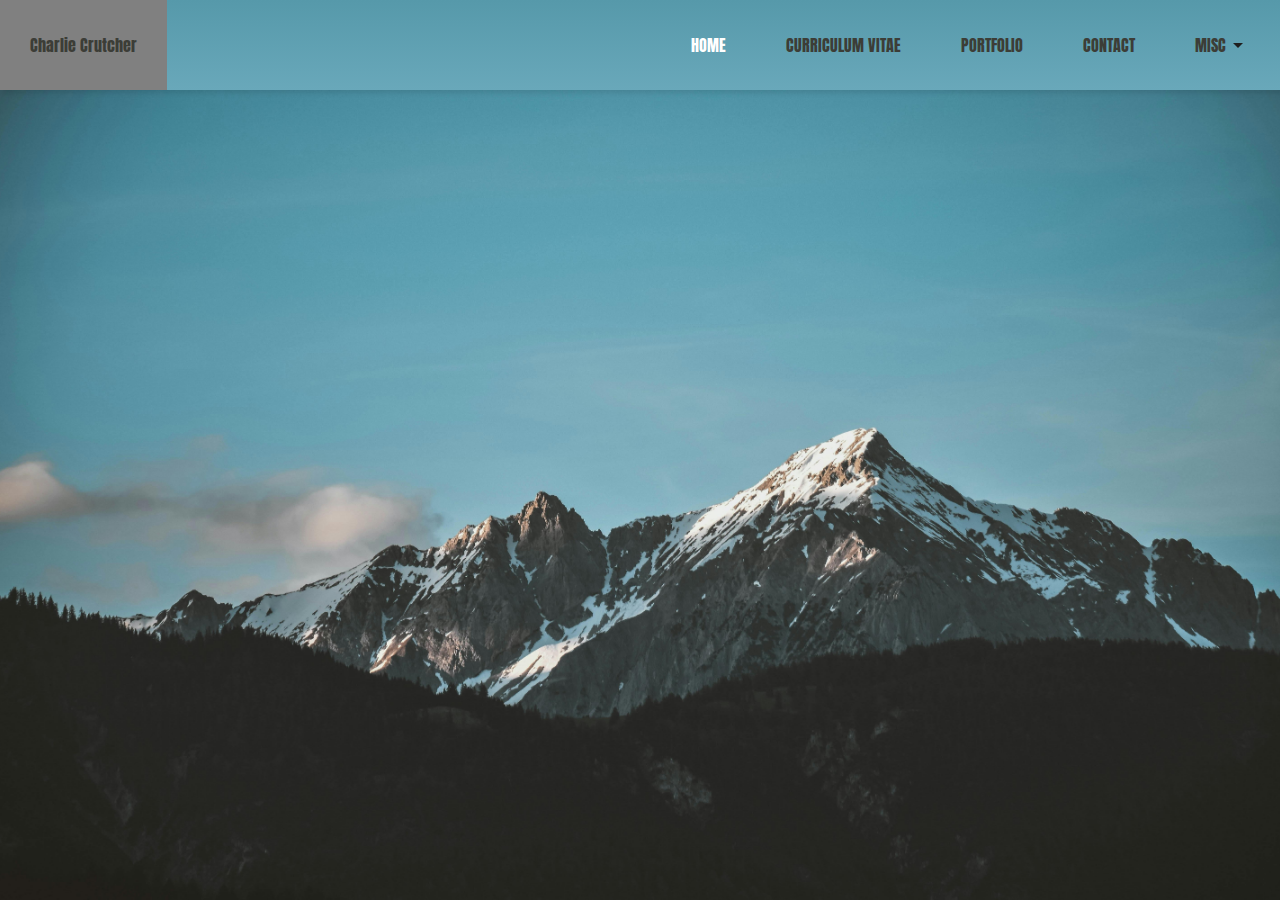
<file: index.html>
<!DOCTYPE html>
<html>
    <head>
        <meta charset="utf-8">
        <meta http-equiv="X-UA-Compatible" content="IE=edge">
        <title>Home | Charlie Mark Crutcher</title>
        <meta name="description" content="">
        <meta name="viewport" content="width=device-width, initial-scale=1">
        <link rel="stylesheet" href="styles/mystyles.css">
        <link rel="preconnect" href="https://fonts.googleapis.com">
        <link rel="preconnect" href="https://fonts.gstatic.com" crossorigin>
        <link href="https://fonts.googleapis.com/css2?family=Anton&display=swap" rel="stylesheet">
    </head>
    <body>
        <nav>

            <!-- ===== MOBILE NAVBAR (SIDEBAR) ===== -->
            <ul class="sidebar">
                <li onclick="hideSidebar()"><a style="cursor: pointer;"><svg xmlns="http://www.w3.org/2000/svg" height="24px" viewBox="0 -960 960 960" width="24px" fill="#3C3D37"><path d="m256-200-56-56 224-224-224-224 56-56 224 224 224-224 56 56-224 224 224 224-56 56-224-224-224 224Z"/></svg></a></li>
                <li>
                    <a href="#" class="active">HOME</a>
                </li>
                <li>
                    <a href="cv.html">CURRICULUM VITAE</a>
                </li>
                <li>
                    <a href="./pages/portfolio.html">PORTFOLIO</a>
                </li>
                <li>
                    <a href="./pages/contact.html">CONTACT</a>
                </li>
            </ul>

            <!-- ===== DESKTOP NAVBAR ===== -->
            <ul>
                <li><a>Charlie Crutcher</a></li>
                <li class="hideOnMobile">
                    <a href="#" class = "active">HOME</a>
                </li>
                <li class="hideOnMobile">
                    <a href="cv.html">CURRICULUM VITAE</a>
                </li>
                <li class="hideOnMobile">
                    <a href="./pages/portfolio.html">PORTFOLIO</a>
                </li>
                <li class="hideOnMobile">
                    <a href="./pages/contact.html">CONTACT</a>
                </li>
                <li class="hideOnMobile moreButton" onclick=toggleMorebar()>
                    <a style="cursor: pointer;">MISC<svg xmlns="http://www.w3.org/2000/svg" height="24px" viewBox="0 -960 960 960" width="24px" fill="#1f1f1f"><path d="M480-360 280-560h400L480-360Z"/></svg></a>
                </li>
                <li class="menuButton" onclick=showSidebar()>
                    <a href="#"><svg xmlns="http://www.w3.org/2000/svg" height="24px" viewBox="0 -960 960 960" width="24px" fill="#3C3D37"><path d="M120-240v-80h720v80H120Zm0-200v-80h720v80H120Zm0-200v-80h720v80H120Z"/></svg></a>
                </li>

                <!-- == MOREBAR (MISC) == -->
                <ul class="morebar">
                    <li style="cursor: pointer";>
                        <a href="./pages/game-dev.html">Game Dev</a>
                        <a href="./pages/photography.html">Photography</a>
                        <a href="#">Experience</a>
                    </li>
                </ul>
            </ul>
        </nav>
        <div class="myBody">
        </div>
        <script src="scripts/myscripts.js">Hello</script>
    </body>
</html>
</file>
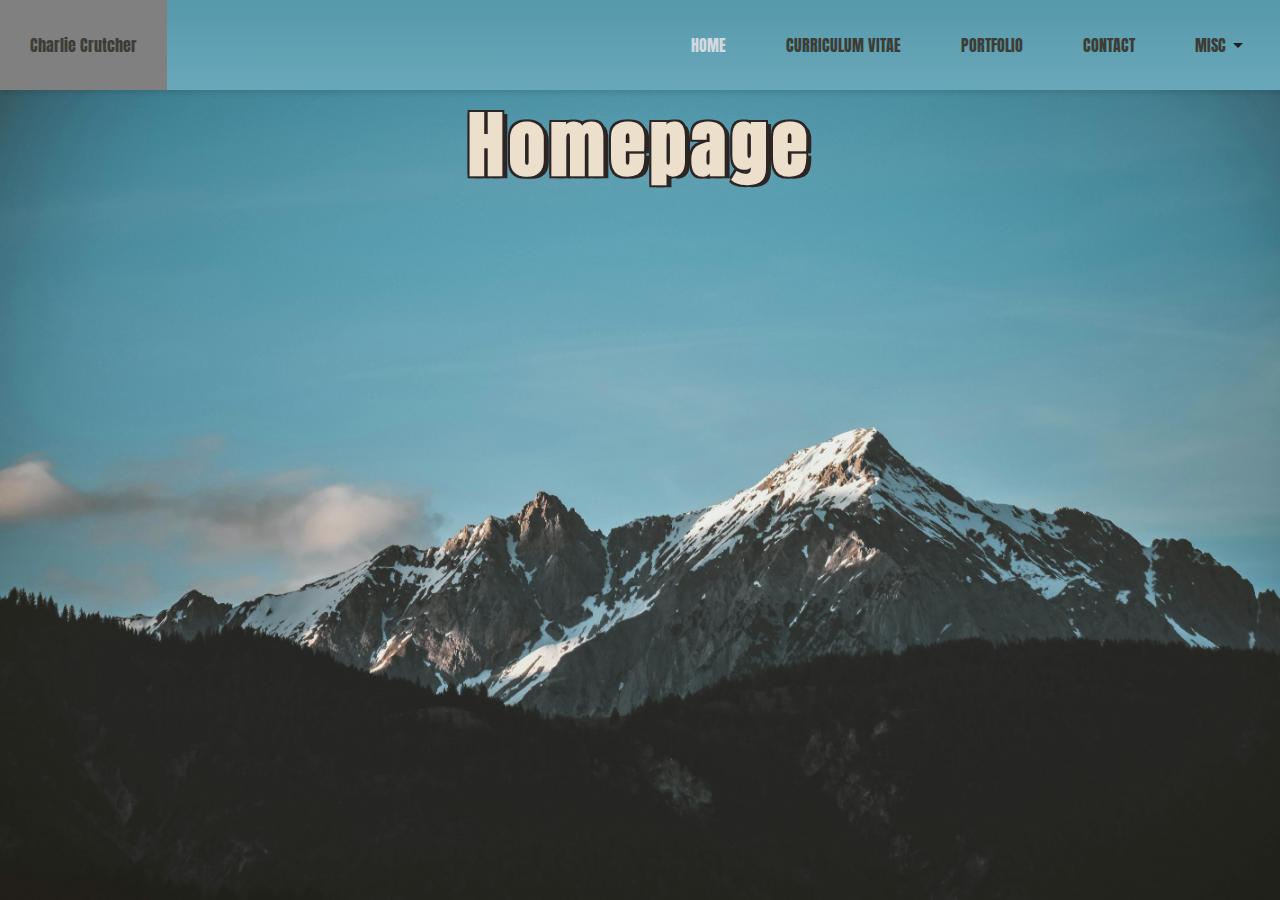
<file: templates/index.html>
<!DOCTYPE html>
<html>
<head>
    <meta charset="utf-8">
    <meta http-equiv="X-UA-Compatible" content="IE=edge">
    <title>Home | Charlie Mark Crutcher</title>
    <meta name="description" content="Charlie's programming portfolio homepage">
    <meta name="keywords" content="HTML,CSS,JavaScript,Python,Discord.py,Portfolio">
    <meta name="viewport" content="width=device-width, initial-scale=1">
    <link rel="stylesheet" href="../static/css/mystyles.css">
    <link rel="preconnect" href="https://fonts.googleapis.com">
    <link rel="preconnect" href="https://fonts.gstatic.com" crossorigin>
    <link href="https://fonts.googleapis.com/css2?family=Anton&display=swap" rel="stylesheet">
</head>
<body>
    <nav>
        <!-- ===== DESKTOP NAVBAR ===== -->
        <ul>
            <li><a>Charlie Crutcher</a></li>
            <li class="hideOnMobile">
                <a href="#" class = "active">HOME</a>
            </li>
            <li class="hideOnMobile">
                <a href="cv.html">CURRICULUM VITAE</a>
            </li>
            <li class="hideOnMobile">
                <a href="portfolio.html">PORTFOLIO</a>
            </li>
            <li class="hideOnMobile">
                <a href="contact.html">CONTACT</a>
            </li>
            <li class="hideOnMobile moreButton" onclick=toggleMorebar()>
                <a style="cursor: pointer;">MISC<svg xmlns="http://www.w3.org/2000/svg" height="24px" viewBox="0 -960 960 960" width="24px" fill="#1f1f1f"><path d="M480-360 280-560h400L480-360Z"/></svg></a>
            </li>
            <li class="menuButton" onclick=showSidebar()> <!-- Can only see when in mobile mode (less than 800px width)-->
                <a href="#"><svg xmlns="http://www.w3.org/2000/svg" height="24px" viewBox="0 -960 960 960" width="24px" fill="#3C3D37"><path d="M120-240v-80h720v80H120Zm0-200v-80h720v80H120Zm0-200v-80h720v80H120Z"/></svg></a>
            </li>
        </ul>
        <!-- ===== MOBILE NAVBAR (SIDEBAR) ===== -->
        <ul class="sidebar">
            <li onclick="hideSidebar()"><a style="cursor: pointer;"><svg xmlns="http://www.w3.org/2000/svg" height="24px" viewBox="0 -960 960 960" width="24px" fill="#3C3D37"><path d="m256-200-56-56 224-224-224-224 56-56 224 224 224-224 56 56-224 224 224 224-56 56-224-224-224 224Z"/></svg></a></li>
            <li>
                <a href="#" class="active">HOME</a>
            </li>
            <li>
                <a href="cv.html">CURRICULUM VITAE</a>
            </li>
            <li>
                <a href="portfolio.html">PORTFOLIO</a>
            </li>
            <li>
                <a href="contact.html">CONTACT</a>
            </li>
            <li>
                <a class="noHover"></a>
            </li>
            <li>
                <a href="game-dev.html" class="lowerSideBar">GAME DEV</a>
            </li>
            <li>
                <a href="photography.html" class="lowerSideBar">PHOTOGRAPHY</a>
            </li>
        </ul>
        <!-- ===== MOREBAR (MISC) ===== -->
        <ul class="morebar">
            <li>
                <a href="game-dev.html">GAME DEV</a>
            </li>
            <li>
                <a href="photography.html">PHOTOGRAPHY</a>
            </li>
        </ul>
    </nav>
    <div class="myBody">
        <h1>Homepage</h1>
    </div>
    <script src="../static/js/myscripts.js">Hello</script>
</body>
</html>
</file>
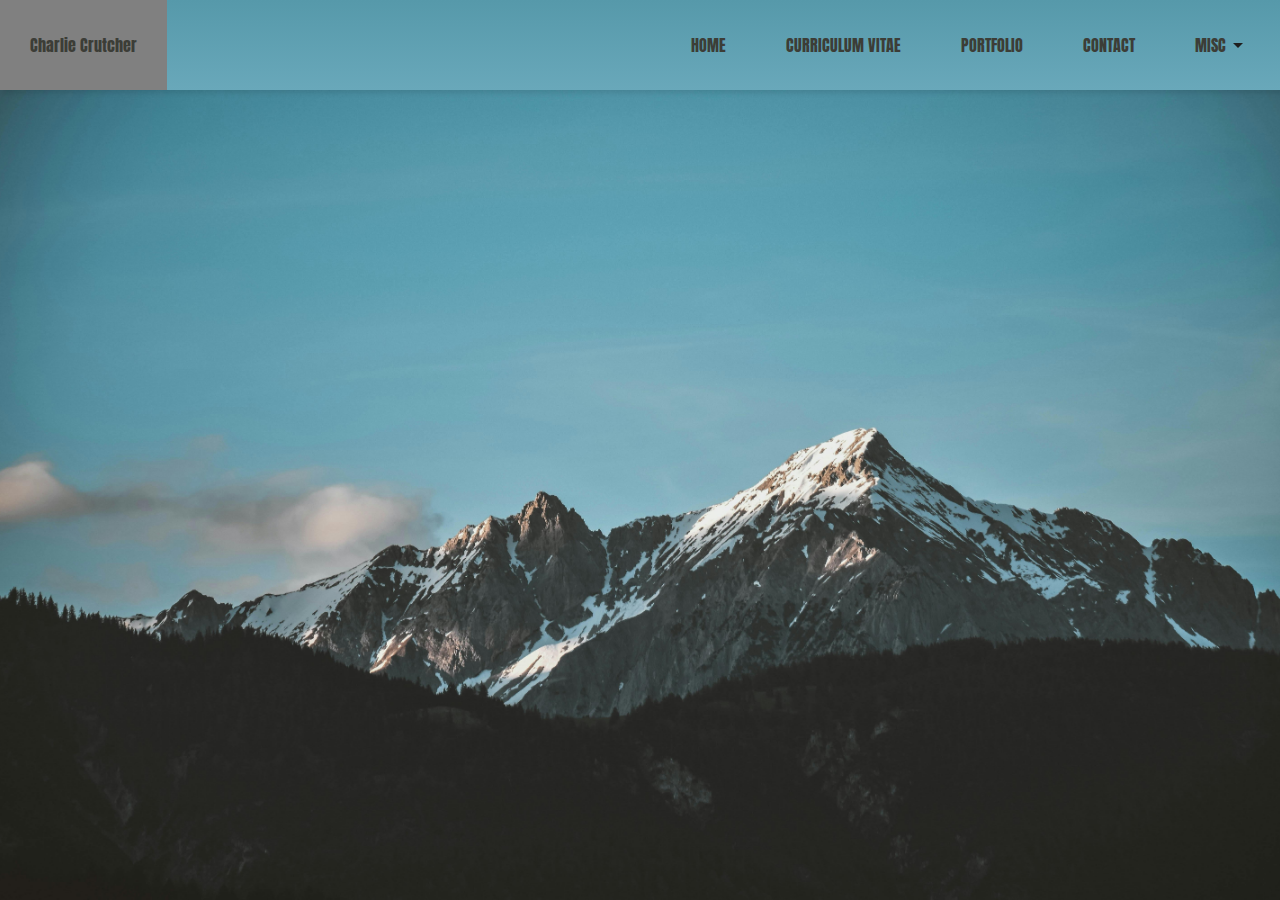
<file: pages/photography.html>
<!DOCTYPE html>
<html lang="en">
<head>
    <meta charset="UTF-8">
    <meta name="viewport" content="width=device-width, initial-scale=1.0">
    <title>Misc > Photography | Charlie Mark Crutcher</title>
    <meta name="description" content="">
    <meta name="viewport" content="width=device-width, initial-scale=1">
    <link rel="stylesheet" href="../styles/mystyles.css">
    <link rel="preconnect" href="https://fonts.googleapis.com">
    <link rel="preconnect" href="https://fonts.gstatic.com" crossorigin>
    <link href="https://fonts.googleapis.com/css2?family=Anton&display=swap" rel="stylesheet">
</head>
<body>
    <nav>

        <!-- ===== MOBILE NAVBAR (SIDEBAR) ===== -->
        <ul class="sidebar">
            <li onclick="hideSidebar()">
                <a style="cursor: pointer;"><svg xmlns="http://www.w3.org/2000/svg" height="24px" viewBox="0 -960 960 960" width="24px" fill="#3C3D37"><path d="m256-200-56-56 224-224-224-224 56-56 224 224 224-224 56 56-224 224 224 224-56 56-224-224-224 224Z"/></svg></a>
            </li>
            <li>
                <a href="../index.html">HOME</a>
            </li>
            <li>
                <a href="cv.html">CURRICULUM VITAE</a>
            </li>
            <li>
                <a href="./pages/portfolio.html">PORTFOLIO</a>
            </li>
            <li>
                <a href="./pages/contact.html">CONTACT</a>
            </li>
        </ul>

        <!-- ===== MOBILE MISC BAR (MOREBAR) ===== -->
         <ul class="mobileMorebar">
            <li>
                <a href="#" class="active">PHOTOGRAPHY</a>
            </li>
         </ul>

        <!-- ===== DESKTOP NAVBAR ===== -->
        <ul>
            <li><a>Charlie Crutcher</a></li>
            <li class="hideOnMobile">
                <a href="../index.html">HOME</a>
            </li>
            <li class="hideOnMobile">
                <a href="cv.html">CURRICULUM VITAE</a>
            </li>
            <li class="hideOnMobile">
                <a href="./pages/portfolio.html">PORTFOLIO</a>
            </li>
            <li class="hideOnMobile">
                <a href="./pages/contact.html">CONTACT</a>
            </li>
            <li class="hideOnMobile moreButton" onclick=toggleMorebar()>
                <a style="cursor: pointer;">MISC<svg xmlns="http://www.w3.org/2000/svg" height="24px" viewBox="0 -960 960 960" width="24px" fill="#1f1f1f"><path d="M480-360 280-560h400L480-360Z"/></svg></a>
            </li>
            <li class="menuButton" onclick=showSidebar()>
                <a href="#"><svg xmlns="http://www.w3.org/2000/svg" height="24px" viewBox="0 -960 960 960" width="24px" fill="#3C3D37"><path d="M120-240v-80h720v80H120Zm0-200v-80h720v80H120Zm0-200v-80h720v80H120Z"/></svg></a>
            </li>

            <!-- == DESKTOP MOREBAR (MISC) == -->
            <ul class="morebar active">
                <li style="cursor: pointer">
                    <a href="#" class="active">Photography</a>
                </li>
            </ul>
        </ul>
    </nav>
    <script src="../scripts/myscripts.js">Hello</script>
</body>
</html>
</file>
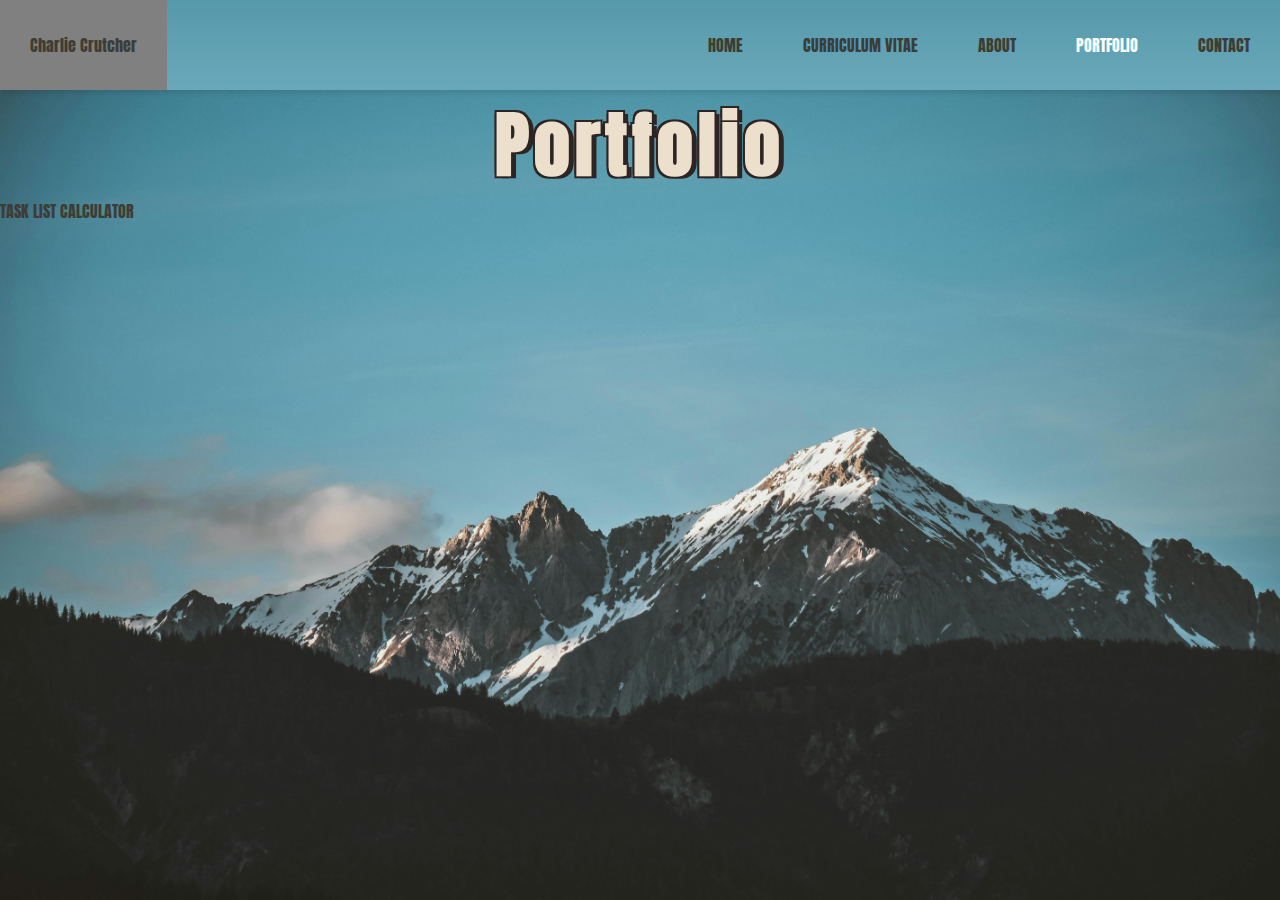
<file: pages/portfolio.html>
<!DOCTYPE html>
<html>
    <head>
        <meta charset="utf-8">
        <meta http-equiv="X-UA-Compatible" content="IE=edge">
        <title>Programming Portfolio | Charlie Mark Crutcher</title>
        <meta name="description" content="">
        <meta name="viewport" content="width=device-width, initial-scale=1">
        <link rel="stylesheet" href="../styles/mystyles.css">
        <link rel="preconnect" href="https://fonts.googleapis.com">
        <link rel="preconnect" href="https://fonts.gstatic.com" crossorigin>
        <link href="https://fonts.googleapis.com/css2?family=Anton&display=swap" rel="stylesheet">
    </head>
    <body>
        <nav>
            <ul class="sidebar">
                <li onclick="hideSidebar()"><a style="cursor: pointer;"><svg xmlns="http://www.w3.org/2000/svg" height="24px" viewBox="0 -960 960 960" width="24px" fill="#3C3D37"><path d="m256-200-56-56 224-224-224-224 56-56 224 224 224-224 56 56-224 224 224 224-56 56-224-224-224 224Z"/></svg></a></li>
                <li>
                    <a href="/index.html">HOME</a>
                </li>
                <li>
                    <a href="cv.html">CURRICULUM VITAE</a>
                </li>
                <li>
                    <a href="#" class="active">ABOUT</a>
                </li>
                <li>
                    <a href="portfolio.html">PORTFOLIO</a>
                </li>
                <li>
                    <a href="contact.html">CONTACT</a>
                </li>
            </ul>
            <ul>
                <li><a>Charlie Crutcher</a></li>
                <li class="hideOnMobile">
                    <a href="/index.html">HOME</a>
                </li>
                <li class="hideOnMobile">
                    <a href="cv.html">CURRICULUM VITAE</a>
                </li>
                <li class="hideOnMobile">
                    <a href="about.html">ABOUT</a>
                </li>
                <li class="hideOnMobile">
                    <a href="#" class="active">PORTFOLIO</a>
                </li>
                <li class="hideOnMobile">
                    <a href="contact.html">CONTACT</a>
                </li>
                <li class="menuButton" onclick=showSidebar()>
                    <a href="#"><svg xmlns="http://www.w3.org/2000/svg" height="24px" viewBox="0 -960 960 960" width="24px" fill="#3C3D37"><path d="M120-240v-80h720v80H120Zm0-200v-80h720v80H120Zm0-200v-80h720v80H120Z"/></svg></a>
                </li>
            </ul>
        </nav>

        <div class="myBody">
            <h1>Portfolio</h1>
            <!-- Task List Panel -->
            <div class="panel" id="tasklist">
                <h2 id="inverth2">Task List</h2>
                <input type="text" id="taskListInput" placeholder="Type your tasks in here!">
                <span onclick="newElement()" class="addBtn">Add</span>
                <br>
                <br>
                <ul id="taskListUL">
                    <li>No current tasks.</li>
                </ul>
                <br>
                <a id="closeMe" href="#home">Return</a>
            </div>
            <!-- END -->

            <!-- Calculator Panel -->
            <div class="panel" id="calculator">
                <div class="panel__content">
                    <a href="#home">Close me.</a>
                </div>
            </div>
            <!-- END -->

            <!-- Panel Navigation -->
            <div class="menu">
                <a class="menu__link" href="#tasklist" data-hover="TASK LIST">TASK LIST</a>
                <a class="menu__link" href="#calculator" data-hover="CALCULATOR">CALCULATOR</a>
            </div>
            <!-- END-->
        </div> 

        <!-- Javascript link-->
        <script src="../scripts/myscripts.js" async defer></script>
    </body>
</html>
</file>
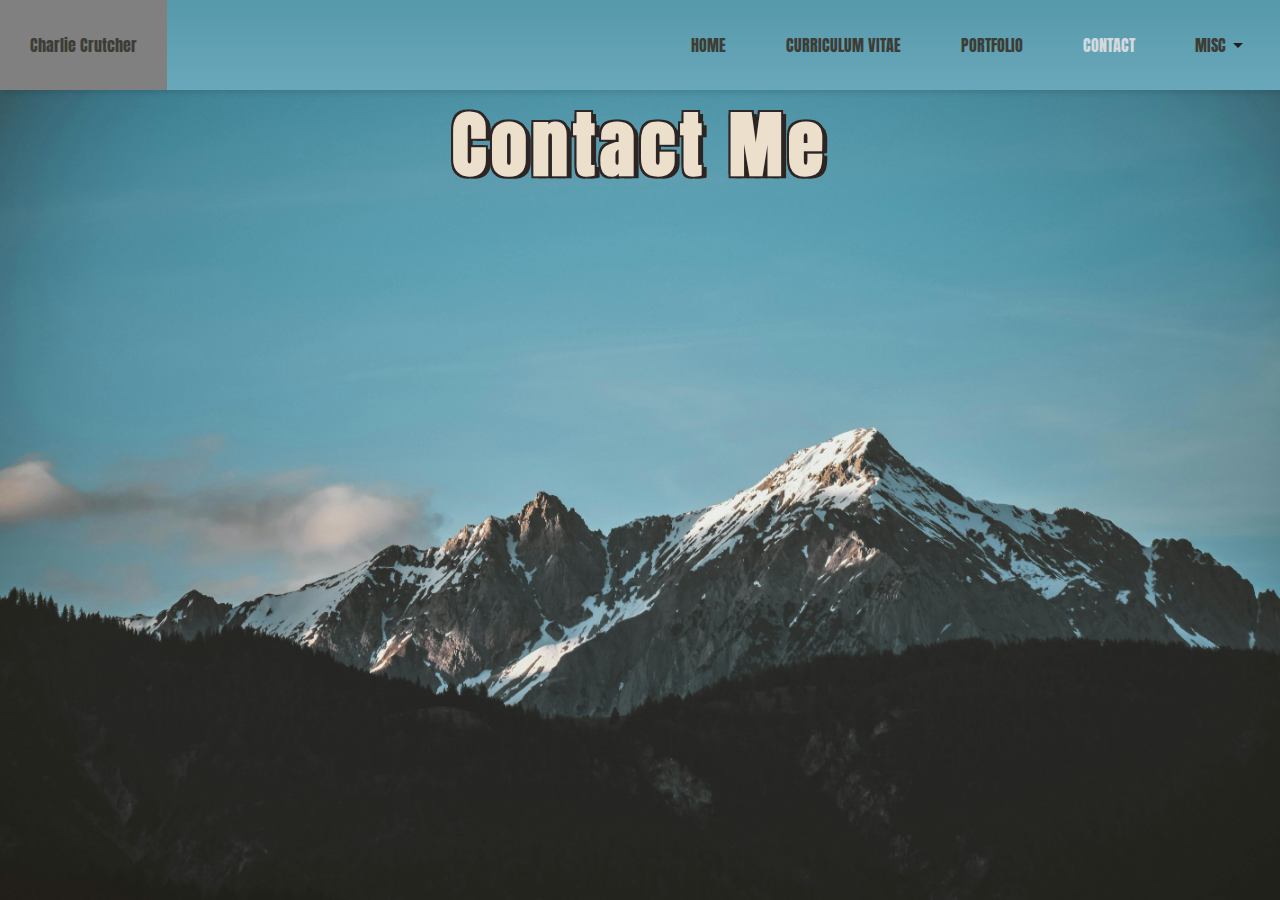
<file: templates/contact.html>
<!DOCTYPE html>
<html>
<head>
    <meta charset="utf-8">
    <meta http-equiv="X-UA-Compatible" content="IE=edge">
    <title>Contact Me | Charlie Mark Crutcher</title>
    <meta name="description" content="Charlie's programming portfolio contact page">
    <meta name="keywords" content="HTML,CSS,JavaScript,Python,Discord.py,Portfolio">
    <meta name="viewport" content="width=device-width, initial-scale=1">
    <link rel="stylesheet" href="../static/css/mystyles.css">
    <link rel="preconnect" href="https://fonts.googleapis.com">
    <link rel="preconnect" href="https://fonts.gstatic.com" crossorigin>
    <link href="https://fonts.googleapis.com/css2?family=Anton&display=swap" rel="stylesheet">
</head>
<body>
    <nav>
        <!-- ===== DESKTOP NAVBAR ===== -->
        <ul>
            <li><a>Charlie Crutcher</a></li>
            <li class="hideOnMobile">
                <a href="index.html">HOME</a>
            </li>
            <li class="hideOnMobile">
                <a href="cv.html">CURRICULUM VITAE</a>
            </li>
            <li class="hideOnMobile">
                <a href="portfolio.html">PORTFOLIO</a>
            </li>
            <li class="hideOnMobile">
                <a href="#" class = "active">CONTACT</a>
            </li>
            <li class="hideOnMobile moreButton" onclick=toggleMorebar()>
                <a style="cursor: pointer;">MISC<svg xmlns="http://www.w3.org/2000/svg" height="24px" viewBox="0 -960 960 960" width="24px" fill="#1f1f1f"><path d="M480-360 280-560h400L480-360Z"/></svg></a>
            </li>
            <li class="menuButton" onclick=showSidebar()> <!-- Can only see when in mobile mode (less than 800px width)-->
                <a href="#"><svg xmlns="http://www.w3.org/2000/svg" height="24px" viewBox="0 -960 960 960" width="24px" fill="#3C3D37"><path d="M120-240v-80h720v80H120Zm0-200v-80h720v80H120Zm0-200v-80h720v80H120Z"/></svg></a>
            </li>
        </ul>
        <!-- ===== MOBILE NAVBAR (SIDEBAR) ===== -->
        <ul class="sidebar">
            <li onclick="hideSidebar()"><a style="cursor: pointer;"><svg xmlns="http://www.w3.org/2000/svg" height="24px" viewBox="0 -960 960 960" width="24px" fill="#3C3D37"><path d="m256-200-56-56 224-224-224-224 56-56 224 224 224-224 56 56-224 224 224 224-56 56-224-224-224 224Z"/></svg></a></li>
            <li>
                <a href="index.html">HOME</a>
            </li>
            <li>
                <a href="cv.html">CURRICULUM VITAE</a>
            </li>
            <li>
                <a href="portfolio.html">PORTFOLIO</a>
            </li>
            <li>
                <a href="#" class="active">CONTACT</a>
            </li>
            <li>
                <a class="noHover"></a>
            </li>
            <li>
                <a href="game-dev.html" class="lowerSideBar">GAME DEV</a>
            </li>
            <li>
                <a href="photography.html" class="lowerSideBar">PHOTOGRAPHY</a>
            </li>
        </ul>
        <!-- ===== MOREBAR (MISC) ===== -->
        <ul class="morebar">
            <li>
                <a href="game-dev.html">GAME DEV</a>
            </li>
            <li>
                <a href="photography.html">PHOTOGRAPHY</a>
            </li>
        </ul>
    </nav>
    <div class="myBody">
        <h1>Contact Me</h1>
    </div>
    <script src="../static/js/myscripts.js">Hello</script>
</body>
</html>
</file>
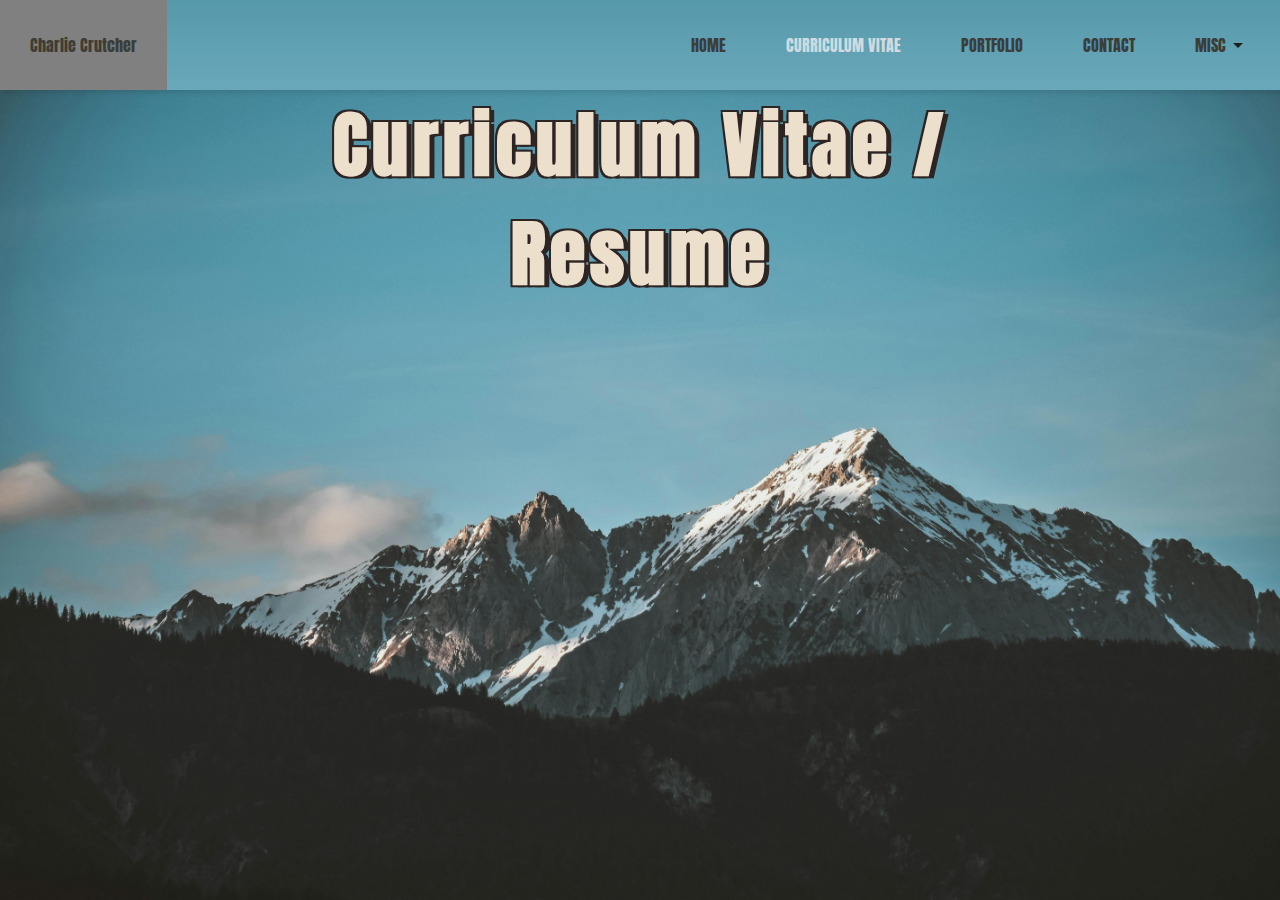
<file: templates/cv.html>
<!DOCTYPE html>
<html>
<head>
    <meta charset="utf-8">
    <meta http-equiv="X-UA-Compatible" content="IE=edge">
    <title>Curriculum Vitae | Charlie Mark Crutcher</title>
    <meta name="description" content="Charlie's programming CV">
    <meta name="keywords" content="HTML,CSS,JavaScript,Python,Discord.py,Portfolio">
    <meta name="viewport" content="width=device-width, initial-scale=1">
    <link rel="stylesheet" href="../static/css/mystyles.css">
    <link rel="preconnect" href="https://fonts.googleapis.com">
    <link rel="preconnect" href="https://fonts.gstatic.com" crossorigin>
    <link href="https://fonts.googleapis.com/css2?family=Anton&display=swap" rel="stylesheet">
</head>
<body>
    <nav>
        <!-- ===== DESKTOP NAVBAR ===== -->
        <ul>
            <li><a>Charlie Crutcher</a></li>
            <li class="hideOnMobile">
                <a href="index.html">HOME</a>
            </li>
            <li class="hideOnMobile">
                <a href="#" class="active">CURRICULUM VITAE</a>
            </li>
            <li class="hideOnMobile">
                <a href="portfolio.html">PORTFOLIO</a>
            </li>
            <li class="hideOnMobile">
                <a href="contact.html">CONTACT</a>
            </li>
            <li class="hideOnMobile moreButton" onclick=toggleMorebar()>
                <a style="cursor: pointer;">MISC<svg xmlns="http://www.w3.org/2000/svg" height="24px" viewBox="0 -960 960 960" width="24px" fill="#1f1f1f"><path d="M480-360 280-560h400L480-360Z"/></svg></a>
            </li>
            <li class="menuButton" onclick=showSidebar()> <!-- Can only see when in mobile mode (less than 800px width)-->
                <a href="#"><svg xmlns="http://www.w3.org/2000/svg" height="24px" viewBox="0 -960 960 960" width="24px" fill="#3C3D37"><path d="M120-240v-80h720v80H120Zm0-200v-80h720v80H120Zm0-200v-80h720v80H120Z"/></svg></a>
            </li>
        </ul>
        <!-- ===== MOBILE NAVBAR (SIDEBAR) ===== -->
        <ul class="sidebar">
            <li onclick="hideSidebar()"><a style="cursor: pointer;"><svg xmlns="http://www.w3.org/2000/svg" height="24px" viewBox="0 -960 960 960" width="24px" fill="#3C3D37"><path d="m256-200-56-56 224-224-224-224 56-56 224 224 224-224 56 56-224 224 224 224-56 56-224-224-224 224Z"/></svg></a></li>
            <li>
                <a href="index.html">HOME</a>
            </li>
            <li>
                <a href="#" class="active">CURRICULUM VITAE</a>
            </li>
            <li>
                <a href="portfolio.html">PORTFOLIO</a>
            </li>
            <li>
                <a href="contact.html">CONTACT</a>
            </li>
            <li>
                <a class="noHover"></a>
            </li>
            <li>
                <a href="game-dev.html" class="lowerSideBar">GAME DEV</a>
            </li>
            <li>
                <a href="photography.html" class="lowerSideBar">PHOTOGRAPHY</a>
            </li>
        </ul>
        <!-- ===== MOREBAR (MISC) ===== -->
        <ul class="morebar">
            <li>
                <a href="game-dev.html">GAME DEV</a>
            </li>
            <li>
                <a href="photography.html">PHOTOGRAPHY</a>
            </li>
        </ul>
    </nav>
    <div class="myBody">
        <h1>Curriculum Vitae / Resume</h1>
    </div>
    <script src="../static/js/myscripts.js">Hello</script>
</body>
</html>
</file>
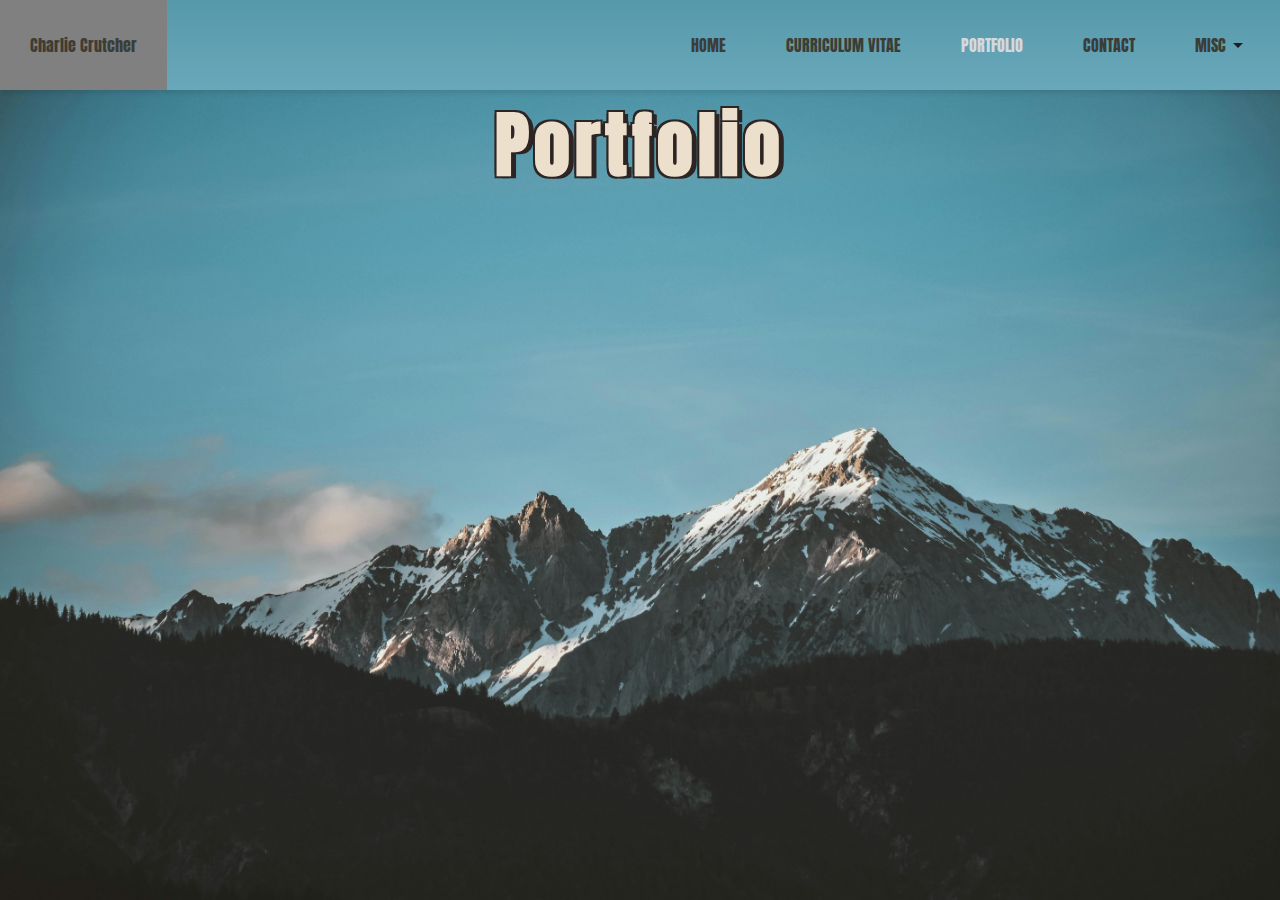
<file: templates/portfolio.html>
<!DOCTYPE html>
<html>
<head>
    <meta charset="utf-8">
    <meta http-equiv="X-UA-Compatible" content="IE=edge">
    <title>Programming Portfolio | Charlie Mark Crutcher</title>
    <meta name="description" content="Charlie's programming portfolio page">
    <meta name="keywords" content="HTML,CSS,JavaScript,Python,Discord.py,Portfolio">
    <meta name="viewport" content="width=device-width, initial-scale=1">
    <link rel="stylesheet" href="../static/css/mystyles.css">
    <link rel="preconnect" href="https://fonts.googleapis.com">
    <link rel="preconnect" href="https://fonts.gstatic.com" crossorigin>
    <link href="https://fonts.googleapis.com/css2?family=Anton&display=swap" rel="stylesheet">
</head>
<body>
    <nav>
        <!-- ===== DESKTOP NAVBAR ===== -->
        <ul>
            <li><a>Charlie Crutcher</a></li>
            <li class="hideOnMobile">
                <a href="index.html">HOME</a>
            </li>
            <li class="hideOnMobile">
                <a href="cv.html">CURRICULUM VITAE</a>
            </li>
            <li class="hideOnMobile">
                <a href="#" class="active">PORTFOLIO</a>
            </li>
            <li class="hideOnMobile">
                <a href="contact.html">CONTACT</a>
            </li>
            <li class="hideOnMobile moreButton" onclick=toggleMorebar()>
                <a style="cursor: pointer;">MISC<svg xmlns="http://www.w3.org/2000/svg" height="24px" viewBox="0 -960 960 960" width="24px" fill="#1f1f1f"><path d="M480-360 280-560h400L480-360Z"/></svg></a>
            </li>
            <li class="menuButton" onclick=showSidebar()> <!-- Can only see when in mobile mode (less than 800px width)-->
                <a href="#"><svg xmlns="http://www.w3.org/2000/svg" height="24px" viewBox="0 -960 960 960" width="24px" fill="#3C3D37"><path d="M120-240v-80h720v80H120Zm0-200v-80h720v80H120Zm0-200v-80h720v80H120Z"/></svg></a>
            </li>
        </ul>
        <!-- ===== MOBILE NAVBAR (SIDEBAR) ===== -->
        <ul class="sidebar">
            <li onclick="hideSidebar()"><a style="cursor: pointer;"><svg xmlns="http://www.w3.org/2000/svg" height="24px" viewBox="0 -960 960 960" width="24px" fill="#3C3D37"><path d="m256-200-56-56 224-224-224-224 56-56 224 224 224-224 56 56-224 224 224 224-56 56-224-224-224 224Z"/></svg></a></li>
            <li>
                <a href="index.html">HOME</a>
            </li>
            <li>
                <a href="cv.html">CURRICULUM VITAE</a>
            </li>
            <li>
                <a href="#" class="active">PORTFOLIO</a>
            </li>
            <li>
                <a href="contact.html">CONTACT</a>
            </li>
            <li>
                <a class="noHover"></a>
            </li>
            <li>
                <a href="game-dev.html" class="lowerSideBar">GAME DEV</a>
            </li>
            <li>
                <a href="photography.html" class="lowerSideBar">PHOTOGRAPHY</a>
            </li>
        </ul>
        <!-- ===== MOREBAR (MISC) ===== -->
        <ul class="morebar">
            <li>
                <a href="game-dev.html">GAME DEV</a>
            </li>
            <li>
                <a href="#" class="active">PHOTOGRAPHY</a>
            </li>
        </ul>
    </nav> 
    <div class="myBody">
        <h1>Portfolio</h1>
    </div>
    <script src="../static/js/myscripts.js">Hello</script>
</body>
</html>
</file>
<file: styles/mystyles.css>
/* ----- HTML SETTINGS ----- */
    html {
        scroll-behavior: smooth;
    }

    * {
        margin: 0;
        padding: 0;
        font-family: "Anton", sans-serif;
    }
/* ----- HTML SETTINGS ----- */



/* ----- BODY ----- */
    body {
        background-image: url(../icons/home.jpg);
        background-size: cover;
        background-repeat: no-repeat;
        background-position: center;
        min-height: 100vh;
        -webkit-font-smoothing: antialiased;
        -moz-osx-font-smoothing: grayscale;
    }
/* ----- BODY ----- */



/* ----- HEADINGS & HR ----- */
    h1 {
        text-align:  center;
        font-size: 72px;
        color: #ECDFCC;
        letter-spacing: 5px;
        text-shadow: -2px -2px 0 #2D2424, 2px -2px 0 #2D2424, -2px 2px 0 #2D2424, 5px 2px 0 #2D2424;
    }

    h2 {
        font-size: 56px;
        color: #2D2424;
        letter-spacing: 5px;
    }

    #inverth2 {
        margin-top: 10vh; 
        color: #E0C097;
    }

    hr {
        margin: 5px;
        height: 5px;
        color: #3C3D37;
        background-color: #3C3D37;
        border-width: 0;
    }
/* ----- HEADINGS & HR ----- */



/* ----- ANCHORS ----- */
    a {
        text-decoration: none;
        color: #3C3D37;
    }

    #closeMe {
        font-size: 32px;
        color:white;
        transition: color 0.2s linear;
    }

    #closeMe:hover {
        color:#000;
    }
/* ----- ANCHORS ----- */



/* ----- NAVIGATION ----- */
    /* -- MAIN NAVBAR -- */
    nav {
        width: 100%;
        background-image: linear-gradient(#5699aa, #69a8ba);
        box-shadow: 3px 3px 5px rgba(0, 0, 0, 0.1);
    }
    nav ul {
        display: flex;
        justify-content: flex-end;
        align-items: center;
        list-style: none;
        width: 100%;
    }
    nav li {
        height: 10vh;
    }
    nav a {
        display: flex;
        align-items: center;
        text-decoration: none;
        padding: 0 30px;
        height: 100%;
    }
    nav a:hover {
        background-color: #808080;
    }
    nav li:first-child {
        margin-right: auto;
    }
    a.active {
        color: white;
    }

    /* -- SIDEBAR -- */
    .sidebar {
        visibility: hidden;
        flex-direction: column;
        align-items: flex-start;
        justify-content: flex-start;
        background-color: rgba(255, 255, 255, 0.384);
        backdrop-filter: blur(10px);
        box-shadow: 1px 1px 1px black;
        position: fixed;
        top: 0;
        right: 0;
        height: 100vh;
        width: 250px;
        z-index: 100;
    }
    .sidebar li {
        width: 100%;
    }
    .sidebar a {
        width: 100%;
    }

    /* -- MISC DROPDOWN (morebar) -- */
    .morebar {
        visibility: hidden;
        position: fixed;
        flex-direction: column;
        align-items: flex-start;
        justify-content: flex-start;
        background-color: rgba(255, 255, 255, 0.384);
        backdrop-filter: blur(10px);
        top: 10vh;
        right: 0;
        width: 250px;
        height: 75vh;
        z-index: 100;
    }
    .morebar li {
        width: 100%;
    }
    .morebar a {
        width: 100%;
    }

    /* MOBILE MISC DROPDOWN (morebar) -- */
    .mobileMorebar {
        visibility: hidden;
        position: fixed;
        flex-direction: column;
        align-items: flex-end;
        justify-content: flex-end;
        background-color: #22231d;
        backdrop-filter: blur(1px);
        bottom: 0;
        right: 0;
        width: 250px;
        height: 25vh;
        z-index: 100;
    }
    .mobileMorebar li {
        width: 100%;
    }
    .mobileMorebar a {
        width: 100%;
        color: #5598a9;
    }
    .mobileMorebar a:hover {
        background-color:#5699aa4f ;
    }

/* ----- NAVIGATION ----- */

/* ===== Task List ===== */
    /* The list that containers the user's tasks */
    #taskListUL {
        text-align: center;
        background-color: #E4E0E1;
        width: 50vw;
        border: none;
        border-radius: 10px;
    }
    #taskListUL li {
        display: flex;
        text-align: center;
        position: relative;
        color: #263238;
        cursor: pointer;
        list-style-type: none;

        width: 100%;
        padding: 2vh;
        border: none;
        border-radius: 10px;
    }
    /* Every other li item will be slightly different in colour so the user can more easily differentiate tasks */
    #taskListUL li:nth-child(even) {
        background: #f9f9f9;
        border-style: none;
        border-radius: 10px;
    }
    #taskListUL li:hover {
        background: #808080;
        border: none;
        border-radius: 10px;
    }
    #taskListUL li.checked {
        color: white;
        background: #595959;
        text-decoration: line-through;
    }
    
    /* Input box for adding tasks */
    input {
        text-align: center;
        width: 75vh;
        padding: 2vh;
        border: none;
        border-radius: 10px;
    }
      /* Style the "Add" button */
    .addBtn {
        padding: 2vh;
        cursor: pointer;
        background-color: #f1f1f1;
        border: none;
        border-radius: 10px;
    }
    /* Styling the close button within each task li element */
    .close {
        display: flex;
        align-items: center;
        justify-content: center;
        position: absolute;
        cursor: pointer;
        background: #FF3131;

        /* Location of the Close button */
        right: 0;
        top: 0;
        height: 100%; /* Full height of the task */
        width: 10%; /* Adjust width if needed */
        
        /* The 'x' within the close button */
        color: black;
        border: none;
        border-radius: 0 10px 10px 0; /* Rounds the corner to the right */
        transition: background 0.2s;
        font-size: 2.5vh; /* Adjusts the "×" size */
        font-weight: bold;
        line-height: 1; /* Prevents shifting */
    }
    .close:hover {
        background-color: black;
        color: white;
    }
/* ----- PANELS ----- */
    .panel {
        justify-items: center;
        text-align: center;
        position: absolute;
        top: 0;
        bottom: 0;
        left: 0;
        right: 0;
        overflow: auto;
        z-index: 999;
        color: #000;
        box-sizing: border-box;
        background-color: #ECEFF1; }
    .panel#home {
    z-index: 1;
    background: radial-gradient(ellipse at center, rgba(255,255,255,1) 0%,#CFD8DC 100%); }

/* ----- PANELS : TASK LIST ----- */ 
    .panel#tasklist {
    background-color: #263238;
    transition: all 800ms cubic-bezier(0.190, 1.000, 0.560, 1.000);
    transform: translate3d( 0, -100%, 0 ); }
    
    .panel#tasklist:target {
    transform: translate3d( 0, 0, 0 ); }

/* ----- PANELS : CALCULATOR ----- */
    .panel#calculator {
        background-color: #263238;
        transition: all 800ms cubic-bezier(0.190, 1.000, 0.560, 1.000);
        transform: translate3d( 0, -100%, 0 ); }
        
    .panel#calculator:target {
        transform: translate3d( 0, 0, 0 ); }

/* ----- RESPONSIVE DESIGN ----- */
.menuButton {
    display: none;
}
@media(max-width: 800px) {
    .hideOnMobile {
        display: none;
    }
    .menuButton {
        display: block;
    }
}
@media(max-width: 430px) {
    .sidebar{
        width: 100%;
    }
    .morebar{
        display: none;
    }
}
</file>
<file: static/css/mystyles.css>
/* ----- HTML SETTINGS ----- */
    html {
        scroll-behavior: smooth;
    }
    * {
        margin: 0;
        padding: 0;
        font-family: "Anton", sans-serif;
    }
/* ----- HTML SETTINGS ----- */


/* ----- BODY ----- */
    body {
        background-image: url(../images/home.jpg);
        background-size: cover;
        background-repeat: no-repeat;
        background-position: center;
        min-height: 100vh;
        -webkit-font-smoothing: antialiased;
        -moz-osx-font-smoothing: grayscale;
    }
    .myBody {
        align-items: center;
        text-align: center;
        justify-content: center;
        margin-left: 25vw;
        margin-right:25vw
    }
/* ----- BODY ----- */


/* ----- HEADINGS & HR ----- */
    h1 {
        font-size: 72px;
        color: #ECDFCC;
        letter-spacing: 5px;
        text-shadow: -2px -2px 0 #2D2424, 2px -2px 0 #2D2424, -2px 2px 0 #2D2424, 5px 2px 0 #2D2424;
    }
    h2 {
        font-size: 36px;
        color: #ECDFCC;
        letter-spacing: 1px;
        text-shadow: -2px -2px 0 #2D2424, 2px -2px 0 #2D2424, -2px 2px 0 #2D2424, 2px 2px 0 #2D2424;
    }
    #inverth2 {
        margin-top: 10vh; 
        color: #E0C097;
    }
    hr {
        margin: 5px;
        height: 5px;
        color: #3C3D37;
        background-color: #3C3D37;
        border-width: 0;
    }
/* ----- HEADINGS & HR ----- */

/* ----- IMAGE GRID LAYOUT ----- */
.photoAlbum {
    display: grid;
    grid-template-columns: repeat(auto-fit, minmax(300px, 1fr)); /* Flexible layout */
    gap: 20px; /* Even spacing between images */
    justify-content: center;
    padding: 40px;
    max-width: 90%;
    margin: 0 auto;
}

/* Image container */
.photoItem {
    overflow: hidden;
    border-radius: 10px;
    box-shadow: 0 5px 15px rgba(0, 0, 0, 0.2);
    transition: transform 0.3s ease-in-out;
    height: 250px; /* Set a fixed height for all images */
    display: flex;
    align-items: center;
    justify-content: center;
}

/* Make all images the same size */
.photoItem img {
    width: 100%;
    height: 100%;
    object-fit: cover; /* Ensures images fill the space without stretching */
    border-radius: 10px;
    display: block;
}

/* Hover effect */
.photoItem:hover {
    transform: scale(1.03);
}

/* -- MODALS -- */
/* The Modal (background) */
.modal {
    display: none; /* Hidden by default */
    position: fixed; /* Stay in place */
    z-index: 1; /* Sit on top */
    padding-top: 100px; /* Location of the box */
    left: 0;
    top: 0;
    width: 100%; /* Full width */
    height: 100vh; /* Full height */
    overflow: none; /* Enable scroll if needed */
    background-color: rgb(0,0,0); /* Fallback color */
    background-color: rgba(0,0,0,0.9); /* Black w/ opacity */
  }
  .modal-content {
    margin: auto;
    display: block;
    max-width: 90%;
    max-height: 80vh;
    width: auto;
    height: auto;
    object-fit: contain;
  }
  
  /* Caption of Modal Image */
  #caption {
    margin: auto;
    display: block;
    width: 80%;
    max-width: 700px;
    text-align: center;
    color: #ccc;
    padding: 10px 0;
    height: 150px;
  }
  
  /* Add Animation */
  .modal-content, #caption {  
    -webkit-animation-name: zoom;
    -webkit-animation-duration: 0.6s;
    animation-name: zoom;
    animation-duration: 0.6s;
  }
  
  @-webkit-keyframes zoom {
    from {-webkit-transform:scale(0)} 
    to {-webkit-transform:scale(1)}
  }
  
  @keyframes zoom {
    from {transform:scale(0)} 
    to {transform:scale(1)}
  }
  
  /* The Close Button */
  .close {
    position: absolute;
    top: 15px;
    right: 35px;
    color: #f1f1f1;
    font-size: 40px;
    font-weight: bold;
    transition: 0.3s;
  }
  
  .close:hover,
  .close:focus {
    color: #bbb;
    text-decoration: none;
    cursor: pointer;
  }
  
  /* 100% Image Width on Smaller Screens */
  @media only screen and (max-width: 700px){
    .modal-content {
      width: 100%;
    }
  }
/* ----- ANCHORS ----- */
    a {
        text-decoration: none;
        color: #3C3D37;
    }
    #closeMe {
        font-size: 32px;
        color:white;
        transition: color 0.2s linear;
    }
    #closeMe:hover {
        color:#000;
    }
    .noHover{
        pointer-events: none;
    }
/* ----- ANCHORS ----- */


/* ----- NAVIGATION ----- */
    /* -- MAIN NAVBAR -- */
    nav {
        width: 100%;
        background-image: linear-gradient(#5699aa, #69a8ba);
        box-shadow: 3px 3px 5px rgba(0, 0, 0, 0.1);
    }
    nav ul {
        display: flex;
        justify-content: flex-end;
        align-items: center;
        list-style: none;
        width: 100%;
    }
    nav li {
        height: 10vh;
    }
    nav a {
        display: flex;
        align-items: center;
        text-decoration: none;
        padding: 0 30px;
        height: 100%;
    }
    nav a:hover {
        background-color: #808080;
    }
    nav li:first-child {
        margin-right: auto;
    }
    a.active {
        color: rgb(211, 218, 223);
    }
    /* -- SIDEBAR -- */
    .sidebar {
        visibility: hidden;
        flex-direction: column;
        align-items: flex-start;
        justify-content: flex-start;
        background-color: rgba(255, 255, 255, 0.384);
        backdrop-filter: blur(10px);
        box-shadow: 1px 1px 1px black;
        position: fixed;
        top: 0;
        right: 0;
        height: 100vh;
        width: 250px;
        z-index: 100;
    }
    .sidebar li {
        width: 100%;
    }
    .sidebar a {
        width: 100%;
    }
    a.lowerSideBar:hover{
        background-color: white;
    }
    /* -- MISC DROPDOWN (morebar) -- */
    .morebar {
        visibility: hidden;
        position: fixed;
        flex-direction: column;
        align-items: flex-start;
        justify-content: flex-start;
        background-color: rgba(255, 255, 255, 0.384);
        backdrop-filter: blur(10px);
        top: 10vh;
        right: 0;
        width: 250px;
        height: 75vh;
        z-index: 100;
    }
    .morebar li {
        width: 100%;
    }
    .morebar a {
        width: 100%;
    }
/* ----- NAVIGATION ----- */


/* ----- TASK LIST ----- */
    /* The list that containers the user's tasks */
    #taskListUL {
        text-align: center;
        background-color: #E4E0E1;
        width: 50vw;
        border: none;
        border-radius: 10px;
    }
    #taskListUL li {
        display: flex;
        text-align: center;
        position: relative;
        color: #263238;
        cursor: pointer;
        list-style-type: none;

        width: 100%;
        padding: 2vh;
        border: none;
        border-radius: 10px;
    }
    /* Every other li item will be slightly different in colour so the user can more easily differentiate tasks */
    #taskListUL li:nth-child(even) {
        background: #f9f9f9;
        border-style: none;
        border-radius: 10px;
    }
    #taskListUL li:hover {
        background: #808080;
        border: none;
        border-radius: 10px;
    }
    #taskListUL li.checked {
        color: white;
        background: #595959;
        text-decoration: line-through;
    }
    /* Input box for adding tasks */
    input {
        text-align: center;
        width: 75vh;
        padding: 2vh;
        border: none;
        border-radius: 10px;
    }
      /* Style the "Add" button */
    .addBtn {
        padding: 2vh;
        cursor: pointer;
        background-color: #f1f1f1;
        border: none;
        border-radius: 10px;
    }
    /* Styling the close button within each task li element */
    .close {
        display: flex;
        align-items: center;
        justify-content: center;
        position: absolute;
        cursor: pointer;
        background: #FF3131;

        /* Location of the Close button */
        right: 0;
        top: 0;
        height: 100%; /* Full height of the task */
        width: 10%; /* Adjust width if needed */
        
        /* The 'x' within the close button */
        color: black;
        border: none;
        border-radius: 0 10px 10px 0; /* Rounds the corner to the right */
        transition: background 0.2s;
        font-size: 2.5vh; /* Adjusts the "×" size */
        font-weight: bold;
        line-height: 1; /* Prevents shifting */
    }
    .close:hover {
        background-color: black;
        color: white;
    }
/* ----- TASK LIST ----- */


/* ----- PANELS ----- */
.panel {
    display: flex;
    align-items: center;
    justify-content: center;
    flex-direction: column;
    position: sticky;
    top: 0;
    bottom: 0;
    left: 0;
    right: 0;
    overflow: auto;
    z-index: 999;
    color: #000;
    box-sizing: border-box;
    background-color: #ECEFF1; }
/* panel content (only for animation delay after open) */
.panel__content {
    opacity: 0;
    will-change: margin-top;
    transition: all 400ms; 
    transition-delay: 300ms;
    padding: 100px 200px;
    margin-top: -5%; }
/* Panel content animation after open */
.panel:target .panel__content {
    opacity: 1;
    margin-top: 0; }
    .panel#home {
        z-index: 1;
        background: radial-gradient(ellipse at center, rgba(255,255,255,1) 0%,#CFD8DC 100%); }

/*  Specific panel "Slice" */
/* •••••••••••••••••••••••••••••••• */

.panel#slice {
    background-color: #E53935;
    transition: all 200ms cubic-bezier(0.190, 1.000, 0.560, 1.000);
    transform: translate3d( 0, -100%, 0 ); }
    
    .panel#slice:target {
    transform: translate3d( 0, 0, 0 ); }


    /* -- PANELS : TASK LIST -- */ 
    .panel#tasklist {
        background-color: #263238;
        transition: all 800ms cubic-bezier(0.190, 1.000, 0.560, 1.000);
        transform: translate3d( 0, -100%, 0 ); 
    }
    .panel#tasklist:target {
        transform: translate3d( 0, 0, 0 ); 
    }
    /* -- PANELS : CALCULATOR -- */
    .panel#calculator {
        background-color: #263238;
        transition: all 800ms cubic-bezier(0.190, 1.000, 0.560, 1.000);
        transform: translate3d( 0, -100%, 0 ); 
    }
    .panel#calculator:target {
        transform: translate3d( 0, 0, 0 ); 
    }
    /* -- PANELS : -- */
    .panel#photograph {
        background-color: #263238;
        transition: all 800ms cubic-bezier(0.190, 1.000, 0.560, 1.000);
        transform: translate3d( 0, -100%, 0 ); 
    }
    .panel#photograph:target {
        transform: translate3d( 0, 0, 0 ); 
    }
/* ----- PANELS ----- */


/* ----- RESPONSIVE DESIGN ----- */
.menuButton {
    display: none;
}
@media(max-width: 800px) {
    .photoAlbum {
        grid-template-columns: repeat(auto-fit, minmax(200px, 1fr)); /* Adjust for tablets */
    }
    .hideOnMobile {
        display: none;
    }
    .menuButton {
        display: block;
    }
}
@media(max-width: 430px) {
    .sidebar{
        width: 100%;
    }
    .morebar{
        display: none;
    }
    .photoAlbum {
        grid-template-columns: repeat(auto-fit, minmax(150px, 1fr)); /* Adjust for mobile */
    }
}
/* ----- RESPONSIVE DESIGN ----- */
</file>
